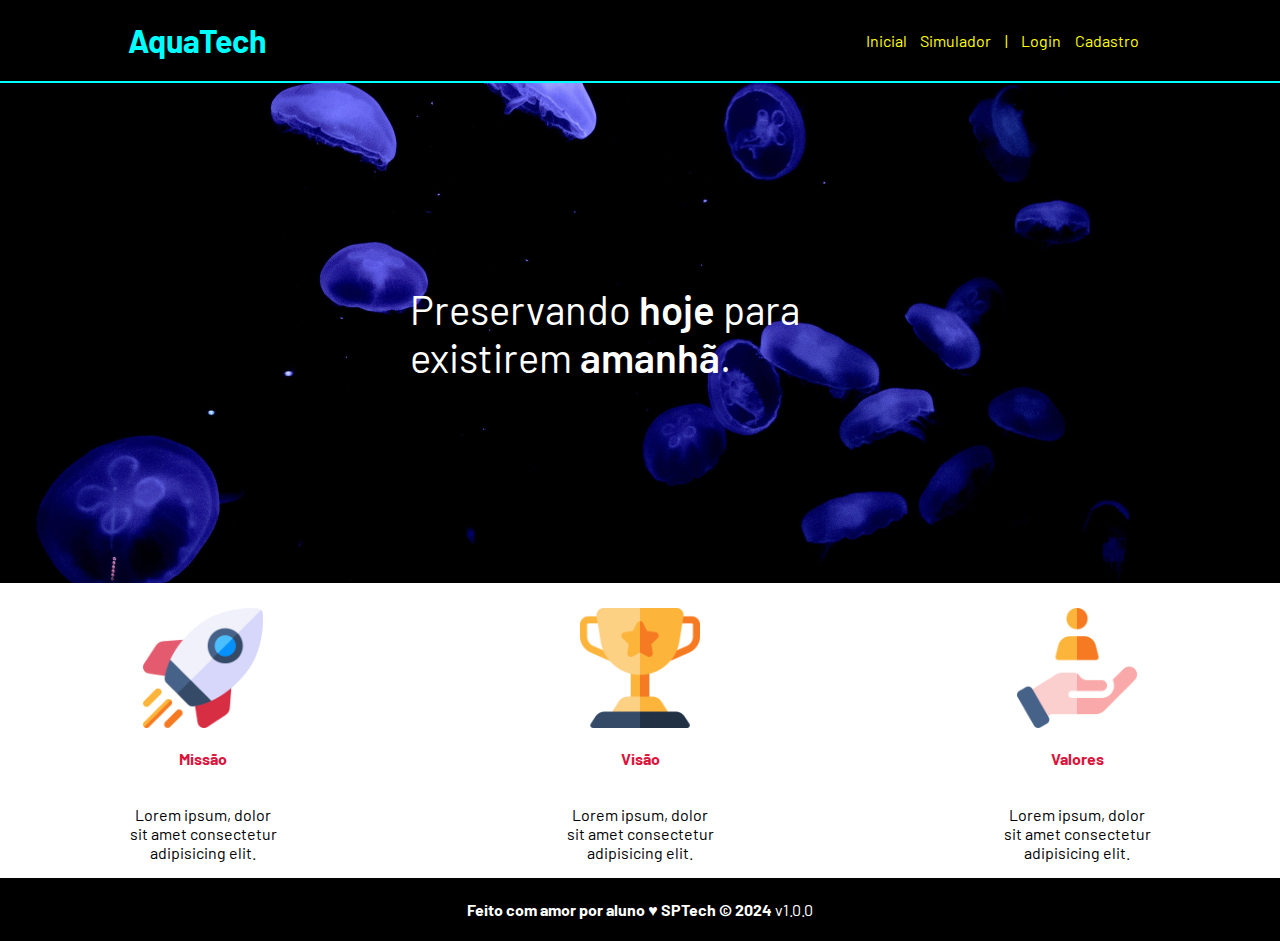
<file: public/index.html>
<!DOCTYPE html>
<html lang="en">

<head>
    <meta charset="UTF-8">
    <meta http-equiv="X-UA-Compatible" content="IE=edge">
    <meta name="viewport" content="width=device-width, initial-scale=1.0">

    <title>AquaTech | Página Inicial</title>

    <link rel="stylesheet" href="styles/style.css">
    <link rel="icon" href="assets/icon/favicon2.ico">
    <link rel="preconnect" href="https://fonts.gstatic.com">
</head>

<body>
    <div class="header">
      <div class="container">
        <h1 class="titulo">AquaTech</h1>
        <ul class="navbar">
          <li class="agora">
            <a href="#">Inicial</a>
          </li>
          <li>
            <a href="simulador.html">Simulador</a>
          </li>
          <li>|</li>
          <li>
            <a href="login.html">Login</a>
          </li>
          <li>
            <a href="cadastro.html">Cadastro</a>
          </li>
        </ul>
      </div>
    </div>
  
    <div class="banner">
      <div class="container">
        <p>Preservando <span>hoje</span> para existirem <span>amanhã</span>.</p>
      </div>
    </div>
  
    <div class="social">
      <div class="container">
        <div class="boxes">
          <div class="box">
            <img src="assets/imgs/missao.png">
            <h4>Missão</h4>
            <p>Lorem ipsum, dolor sit amet consectetur adipisicing elit.</p>
          </div>
          <div class="box">
            <img src="assets/imgs/visao.png">
            <h4>Visão</h4>
            <p>Lorem ipsum, dolor sit amet consectetur adipisicing elit.</p>
          </div>
          <div class="box">
            <img src="assets/imgs/valores.png">
            <h4>Valores</h4>
            <p>Lorem ipsum, dolor sit amet consectetur adipisicing elit.</p>
          </div>
        </div>
      </div> 
    </div>
  
    <div class="footer">
      <div class="container">
        <h4>Feito com amor por aluno &hearts; SPTech &copy; 2024</h4>
        <span class="version">v1.0.0</span>
      </div>
    </div>
  </body>

</html>
</file>
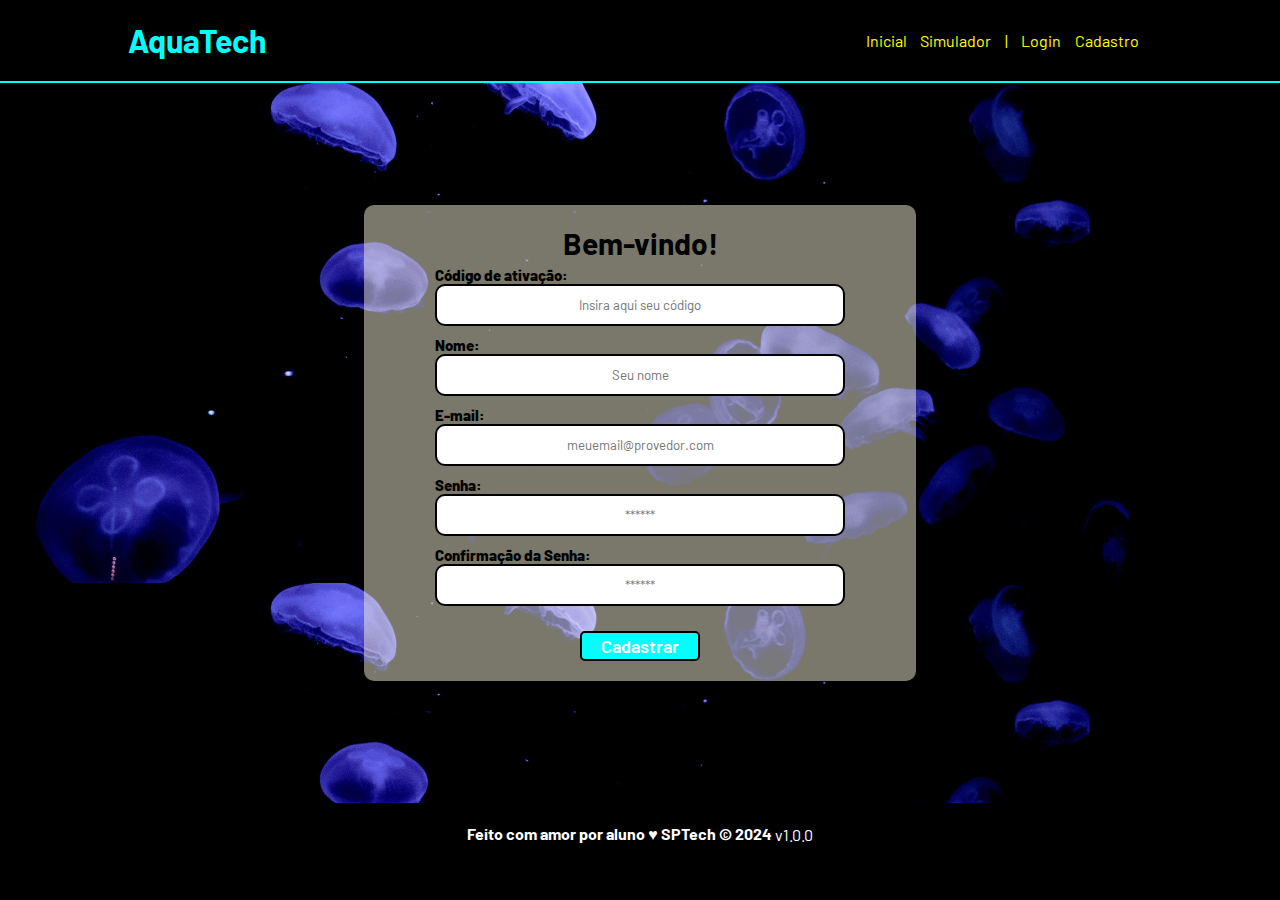
<file: public/cadastro.html>
<!DOCTYPE html>
<html lang="pt-br">

<head>
  <meta charset="UTF-8" />
  <meta http-equiv="X-UA-Compatible" content="IE=edge" />
  <meta name="viewport" content="width=device-width, initial-scale=1.0" />

  <title>AquaTech | Cadastro</title>

  <link rel="stylesheet" href="styles/style.css" />
  <link rel="icon" href="assets/icon/favicon2.ico" />
  <link rel="preconnect" href="https://fonts.gstatic.com" />
</head>

<body>
  <!--header inicio-->
  <div class="header">
    <div class="container">
      <h1 class="titulo">AquaTech</h1>
      <ul class="navbar">
        <li>
          <a href="index.html">Inicial</a>
        </li>
        <li>
          <a href="simulador.html">Simulador</a>
        </li>
        <li>|</li>
        <li>
          <a href="login.html">Login</a>
        </li>
        <li class="agora">
          <a href="#">Cadastro</a>
        </li>
      </ul>
    </div>
  </div>
  <!--header fim-->

  <div class="login">

    <div class="container">
      <div class="card card-cadastro">
        <h2>Bem-vindo!</h2>
        <div class="formulario">
          <div class="campo">
            <span>Código de ativação:</span>
            <input id="codigo_input" type="text" placeholder="Insira aqui seu código" />
          </div>
          <div class="campo">
            <span>Nome:</span>
            <input id="nome_input" type="text" placeholder="Seu nome" />
          </div>
          <div class="campo">
            <span>E-mail:</span>
            <input id="email_input" type="text" placeholder="meuemail@provedor.com" />
          </div>
          <div class="campo">
            <span>Senha:</span>
            <input id="senha_input" type="password" placeholder="******" />
          </div>
          <div class="campo">
            <span>Confirmação da Senha:</span>
            <input id="confirmacao_senha_input" type="password" placeholder="******" />
          </div>
          <button class="botao">Cadastrar</button>
        </div>
      </div>
    </div>
  </div>

  <!--footer inicio-->
  <div class="footer">
    <div class="container">
      <h4>Feito com amor por aluno &hearts; SPTech &copy; 2024</h4>
      <span class="version">v1.0.0</span>
    </div>
  </div>
  <!--footer fim-->
</body>

</html>
</file>
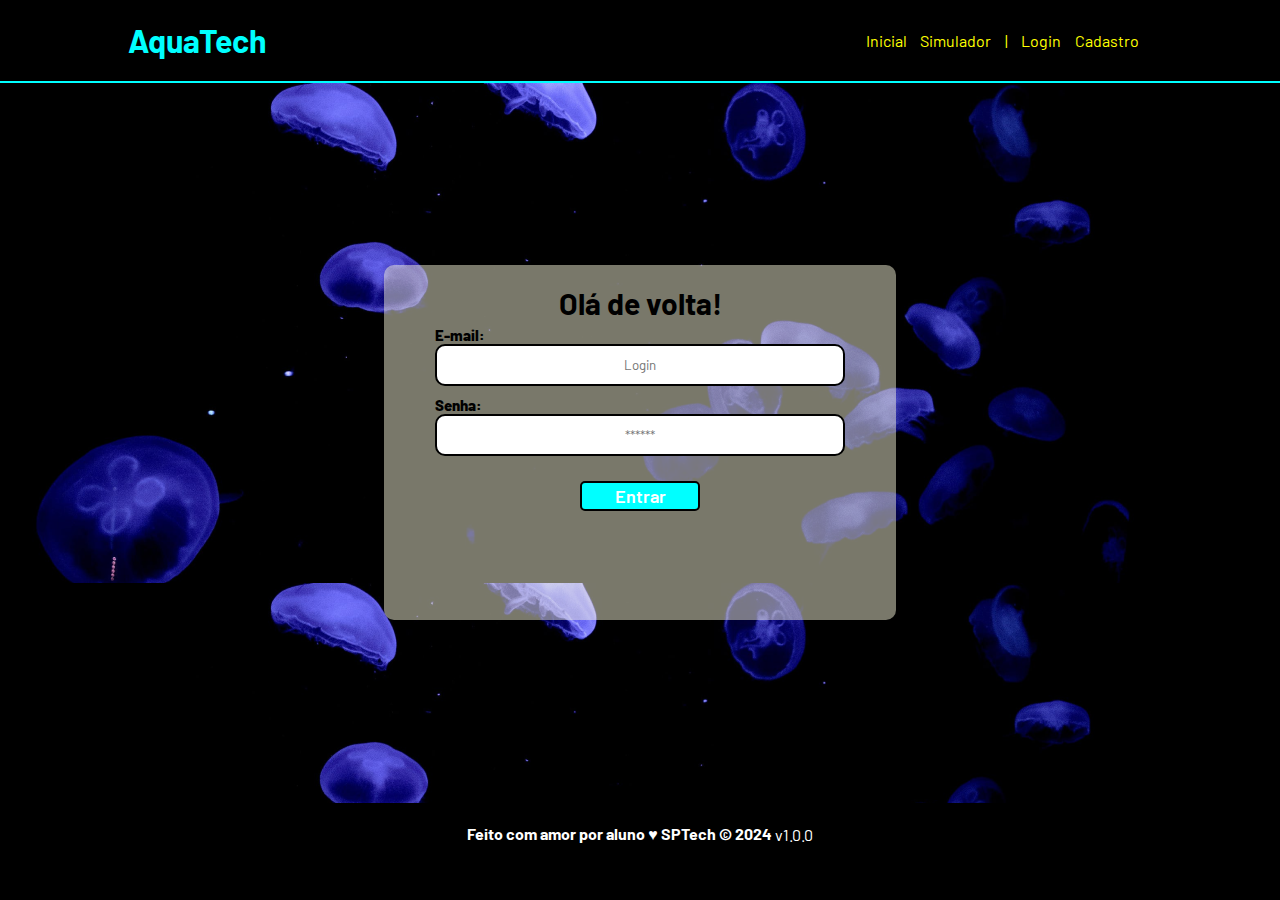
<file: public/login.html>
<!DOCTYPE html>
<html lang="pt-br">

<head>
    <meta charset="UTF-8">
    <meta http-equiv="X-UA-Compatible" content="IE=edge">
    <meta name="viewport" content="width=device-width, initial-scale=1.0">

    <title>AquaTech | Login</title>

    <link rel="stylesheet" href="styles/style.css">
    <link rel="icon" href="assets/icon/favicon2.ico">
    <link rel="preconnect" href="https://fonts.gstatic.com">
</head>

<body>

    <!--Header-->

    <div class="header">
        <div class="container">
            <h1 class="titulo">AquaTech</h1>
            <ul class="navbar">
                <li>
                    <a href="index.html">Inicial</a>
                </li>
                <li>
                    <a href="simulador.html">Simulador</a>
                </li>
                <li>|</li>
                <li class="agora">
                    <a href="#">Login</a>
                </li>
                <li>
                    <a href="cadastro.html">Cadastro</a>
                </li>
            </ul>
        </div>
    </div>


    <div class="login">
        <div class="container">
            <div class="card card-login">
                <h2>Olá de volta!</h2>
                <div class="formulario">
                    <div class="campo">
                        <span>E-mail:</span>
                        <input id="email_input" type="text" placeholder="Login">
                    </div>
                    <div class="campo">
                        <span>Senha:</span>
                        <input id="senha_input" type="password" placeholder="******">
                    </div>
                    <button class="botao" onclick="entrar()">Entrar</button>
                </div>
            </div>
        </div>
    </div>

    <!--footer inicio-->
    <div class="footer">
        <div class="container">
            <h4>Feito com amor por aluno &hearts; SPTech &copy; 2024</h4>
            <span class="version">v1.0.0</span>
        </div>
    </div>
    <!--footer fim-->

</body>

</html>
</file>
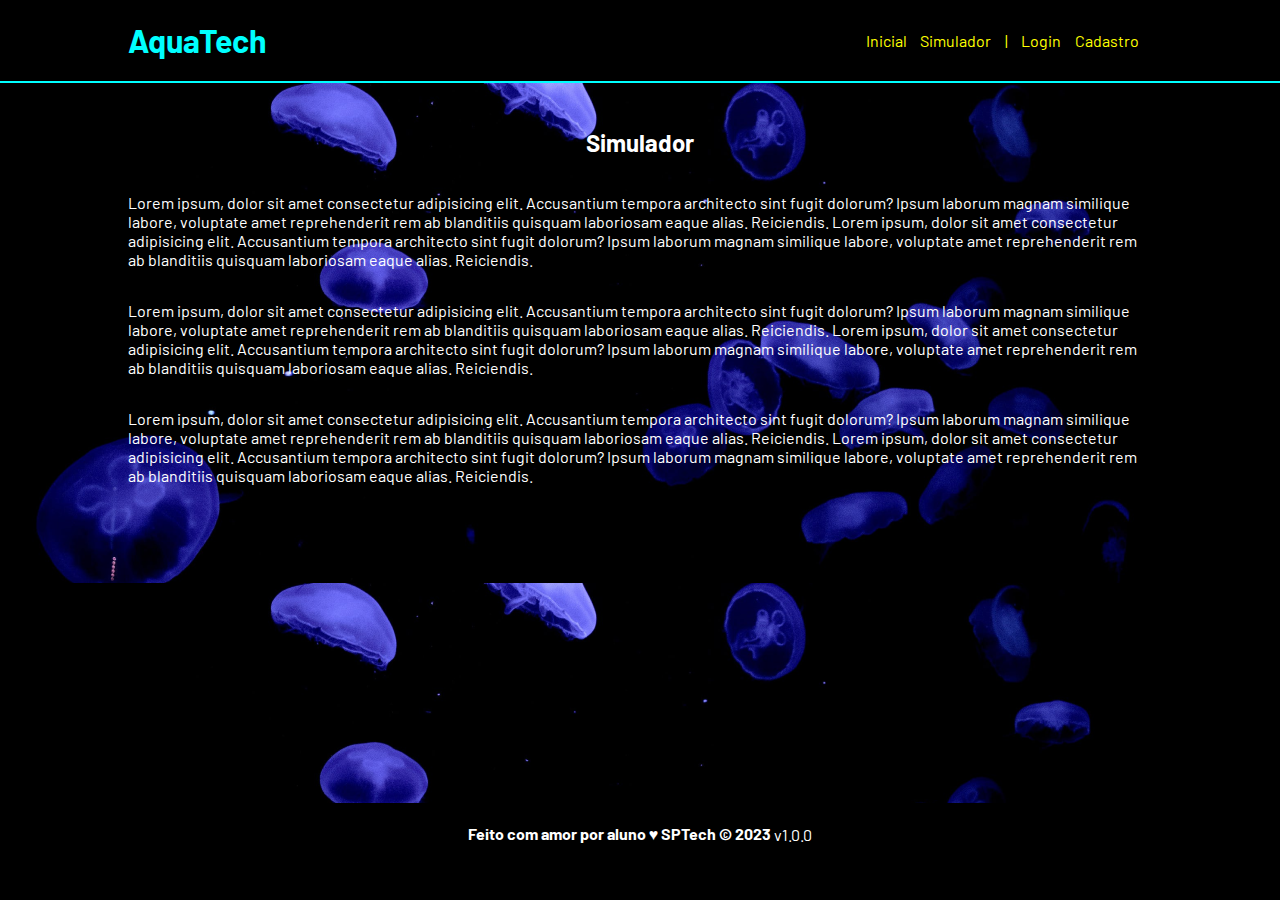
<file: public/simulador.html>
<!DOCTYPE html>
<html lang="pt-br">

<head>
    <meta charset="UTF-8">
    <meta http-equiv="X-UA-Compatible" content="IE=edge">
    <meta name="viewport" content="width=device-width, initial-scale=1.0">

    <title>AquaTech | Simulador</title>

    <link rel="stylesheet" href="styles/style.css">
    <link rel="icon" href="assets/icon/favicon2.ico">
    <link rel="preconnect" href="https://fonts.gstatic.com">
</head>

<body>

    <!--header inicio-->
    <div class="header">
        <div class="container">
            <h1 class="titulo">AquaTech</h1>
            <ul class="navbar">
                <li>
                    <a href="./index.html">Inicial</a>
                </li>
                <li class="agora">
                    <a href="#">Simulador</a>
                </li>
                <li>|</li>
                <li>
                    <a href="./login.html">Login</a>
                </li>
                <li>
                    <a href="./cadastro.html">Cadastro</a>
                </li>
            </ul>
        </div>
    </div>


    <!-- simulador inicio -->
    <div class="simulador">
        <div class="container">
            <h2>Simulador</h2>
            <p>Lorem ipsum, dolor sit amet consectetur adipisicing elit. Accusantium tempora architecto sint fugit
                dolorum? Ipsum laborum magnam similique labore, voluptate amet reprehenderit rem ab blanditiis quisquam
                laboriosam eaque alias. Reiciendis. Lorem ipsum, dolor sit amet consectetur adipisicing elit.
                Accusantium tempora architecto sint fugit dolorum? Ipsum laborum magnam similique labore, voluptate amet
                reprehenderit rem ab blanditiis quisquam laboriosam eaque alias. Reiciendis.</p>
            <p>Lorem ipsum, dolor sit amet consectetur adipisicing elit. Accusantium tempora architecto sint fugit
                dolorum? Ipsum laborum magnam similique labore, voluptate amet reprehenderit rem ab blanditiis quisquam
                laboriosam eaque alias. Reiciendis. Lorem ipsum, dolor sit amet consectetur adipisicing elit.
                Accusantium tempora architecto sint fugit dolorum? Ipsum laborum magnam similique labore, voluptate amet
                reprehenderit rem ab blanditiis quisquam laboriosam eaque alias. Reiciendis.</p>
            <p>Lorem ipsum, dolor sit amet consectetur adipisicing elit. Accusantium tempora architecto sint fugit
                dolorum? Ipsum laborum magnam similique labore, voluptate amet reprehenderit rem ab blanditiis quisquam
                laboriosam eaque alias. Reiciendis. Lorem ipsum, dolor sit amet consectetur adipisicing elit.
                Accusantium tempora architecto sint fugit dolorum? Ipsum laborum magnam similique labore, voluptate amet
                reprehenderit rem ab blanditiis quisquam laboriosam eaque alias. Reiciendis.</p>
        </div>
    </div>
    <!-- simulador fim -->

    <!--footer inicio-->
    <div class="footer">
        <div class="container">
            <h4>Feito com amor por aluno &hearts; SPTech &copy; 2023</h4>
            <span class="version">v1.0.0</span>
        </div>
    </div>
    <!--footer fim-->


</body>

</html>
</file>
<file: public/styles/style.css>
/* Adicionar aqui toda a estilização criada para sua aplicação. */

@import url('https://fonts.googleapis.com/css2?family=Barlow:ital,wght@0,100;0,200;0,300;0,400;0,500;0,600;0,700;0,800;0,900;1,100;1,200;1,300;1,400;1,500;1,600;1,700;1,800;1,900&display=swap');

* {
    font-family: "Barlow", Arial, Helvetica, sans-serif;
}

body {
    margin: 0;
    background: black;
}

.container {
    width: 80%;
    margin: auto;
    display: flex;
}

.header .container {
    justify-content: space-between;
}

.header {
    border-bottom: solid aqua 2px;
}

.header .container .titulo {
    color: aqua;
}

.header .navbar {
    color: yellow;
    display: flex;
    list-style-type: none;
    width: 300px;
    justify-content: space-evenly;
    align-items: center;
}

.navbar a {
    text-decoration: none;
    color: yellow;
}

.banner {
    height: 500px;
    background-image: url("../assets/imgs/bg-jelly-fish-para-home.png");
}

.banner .container p {
    color: white;
    font-size: 40px;
    width: 45%;
}

.banner .container {
    align-items: center;
    height: 100%;
    justify-content: center;
}

.banner .container p span {
    font-weight: 600;
}

.social {
    background: #fff;
}

.box {
    width: 150px;
    display: flex;
    align-items: center;
    flex-direction: column;
    text-align: center;
    padding-top: 25px;
}

.boxes {
    width: 100%;
    display: flex;
    justify-content: space-between;
}

.box img {
    width: 80%;
}

.box h4 {
    color: crimson;
}

.footer {
    display: flex;
    color: white;
}

.footer .container {
    align-items: center;
    justify-content: center;
    gap: 3px;
}

.login {
    height: 80vh;
    background-image: url("../assets/imgs/bg-jelly-fish-para-home.png");
}

.login .container {
    justify-content: center;
    align-items: center;
    height: 100%;
}

.card {
    width: 50%;
    height: 300px;
    background-color: #fdfbdd7a;
    border-radius: 10px;
    display: flex;
    align-items: center;
    color: black;
    flex-direction: column;
    height: 35vh;
    padding: 20px 0;
}

.card h2 {
    margin: 0;
    font-size: 30px;
}

.formulario {
    display: flex;
    height: 90%;
    width: 80%;
    flex-direction: column;
}

.formulario span {
    font-size: 15px;
    font-weight: 800;
}

.formulario input {
    border: 2px solid black;
    text-align: center;
    border-radius: 10px;
    margin: 0;
    height: 4vh;
}

.formulario select {
    border: 2px solid black;
    background-color: white;
    color: gray;
    height: 36px;
    text-align: center;
    border-radius: 10px;
    margin: 0;
}

.campo {
    display: flex;
    flex-direction: column;
    justify-content: start;
    padding: 5px 0;
}

.botao {
    cursor: pointer;
    font-family: "Barlow", sans-serif;
    border: 0;
    border-radius: 5px;
    font-weight: 600;
    font-size: 18px;
    color: #fff;
    border: 2px solid black;
    background-color: aqua;
    width: 120px;
    height: 30px;
    align-self: center;
    margin-top: 20px;
}

.card-cadastro{
    height: auto;
    padding: 20px;
}

.simulador{
    height: 80vh;
    background-image: url("../assets/imgs/bg-jelly-fish-para-home.png");
}

.simulador .container{
    display: flex;
    flex-direction: column;
    color: white;
}

.simulador .container h2{
    align-self: center;
    margin-top: 45px;
}
</file>
